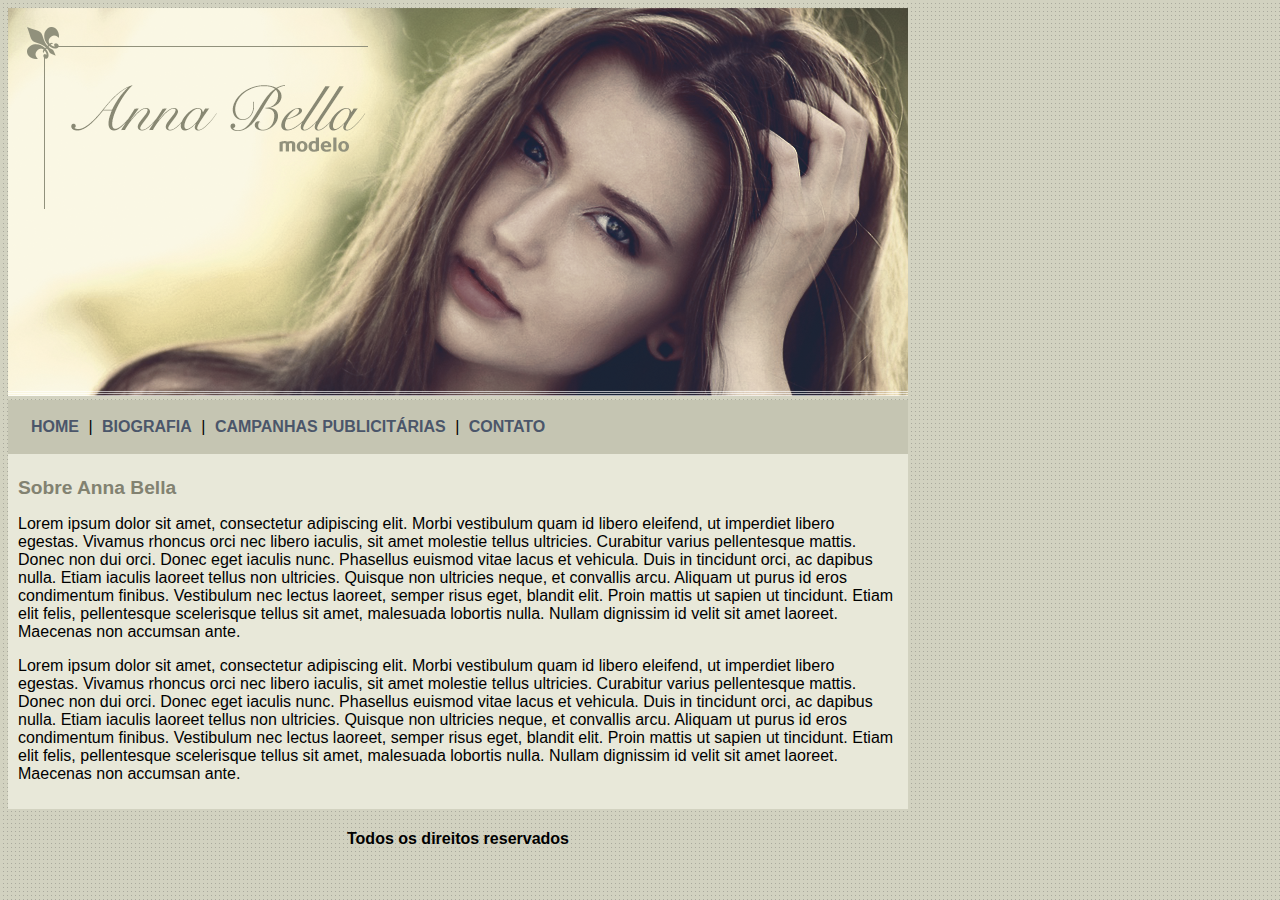
<file: index.html>
<!DOCTYPE html>
<html>
   <head>
      <title>Anna Bella Oficial</title>
      <meta charset="utf-8">
      <link rel="stylesheet" type="text/css" href="estilo.css">
   </head>
   <body>
      <div id="principal">
         <img src="imagens/capa.png">
         
         <div id="menu">
            <a href="index.html">HOME</a> |
            <a href="biografia.html">BIOGRAFIA</a> |
            <a href="campanhas-publicitarias.html">CAMPANHAS PUBLICITÁRIAS</a> |
            <a href="contato.html">CONTATO</a>
         </div>

         <div id="conteudo">
            <h1>Sobre Anna Bella</h1>
            <p>Lorem ipsum dolor sit amet, consectetur adipiscing elit. Morbi vestibulum quam id libero eleifend, ut imperdiet libero egestas. Vivamus rhoncus orci nec libero iaculis, sit amet molestie tellus ultricies. Curabitur varius pellentesque mattis. Donec non dui orci. Donec eget iaculis nunc. Phasellus euismod vitae lacus et vehicula. Duis in tincidunt orci, ac dapibus nulla. Etiam iaculis laoreet tellus non ultricies. Quisque non ultricies neque, et convallis arcu. Aliquam ut purus id eros condimentum finibus. Vestibulum nec lectus laoreet, semper risus eget, blandit elit. Proin mattis ut sapien ut tincidunt. Etiam elit felis, pellentesque scelerisque tellus sit amet, malesuada lobortis nulla. Nullam dignissim id velit sit amet laoreet. Maecenas non accumsan ante.</p>
            <p>Lorem ipsum dolor sit amet, consectetur adipiscing elit. Morbi vestibulum quam id libero eleifend, ut imperdiet libero egestas. Vivamus rhoncus orci nec libero iaculis, sit amet molestie tellus ultricies. Curabitur varius pellentesque mattis. Donec non dui orci. Donec eget iaculis nunc. Phasellus euismod vitae lacus et vehicula. Duis in tincidunt orci, ac dapibus nulla. Etiam iaculis laoreet tellus non ultricies. Quisque non ultricies neque, et convallis arcu. Aliquam ut purus id eros condimentum finibus. Vestibulum nec lectus laoreet, semper risus eget, blandit elit. Proin mattis ut sapien ut tincidunt. Etiam elit felis, pellentesque scelerisque tellus sit amet, malesuada lobortis nulla. Nullam dignissim id velit sit amet laoreet. Maecenas non accumsan ante.</p>
       </div>
       
       <div id="rodape">
         <h4>Todos os direitos reservados</h4>         
       </div>

      </div>

   </body>
</html>
</file>
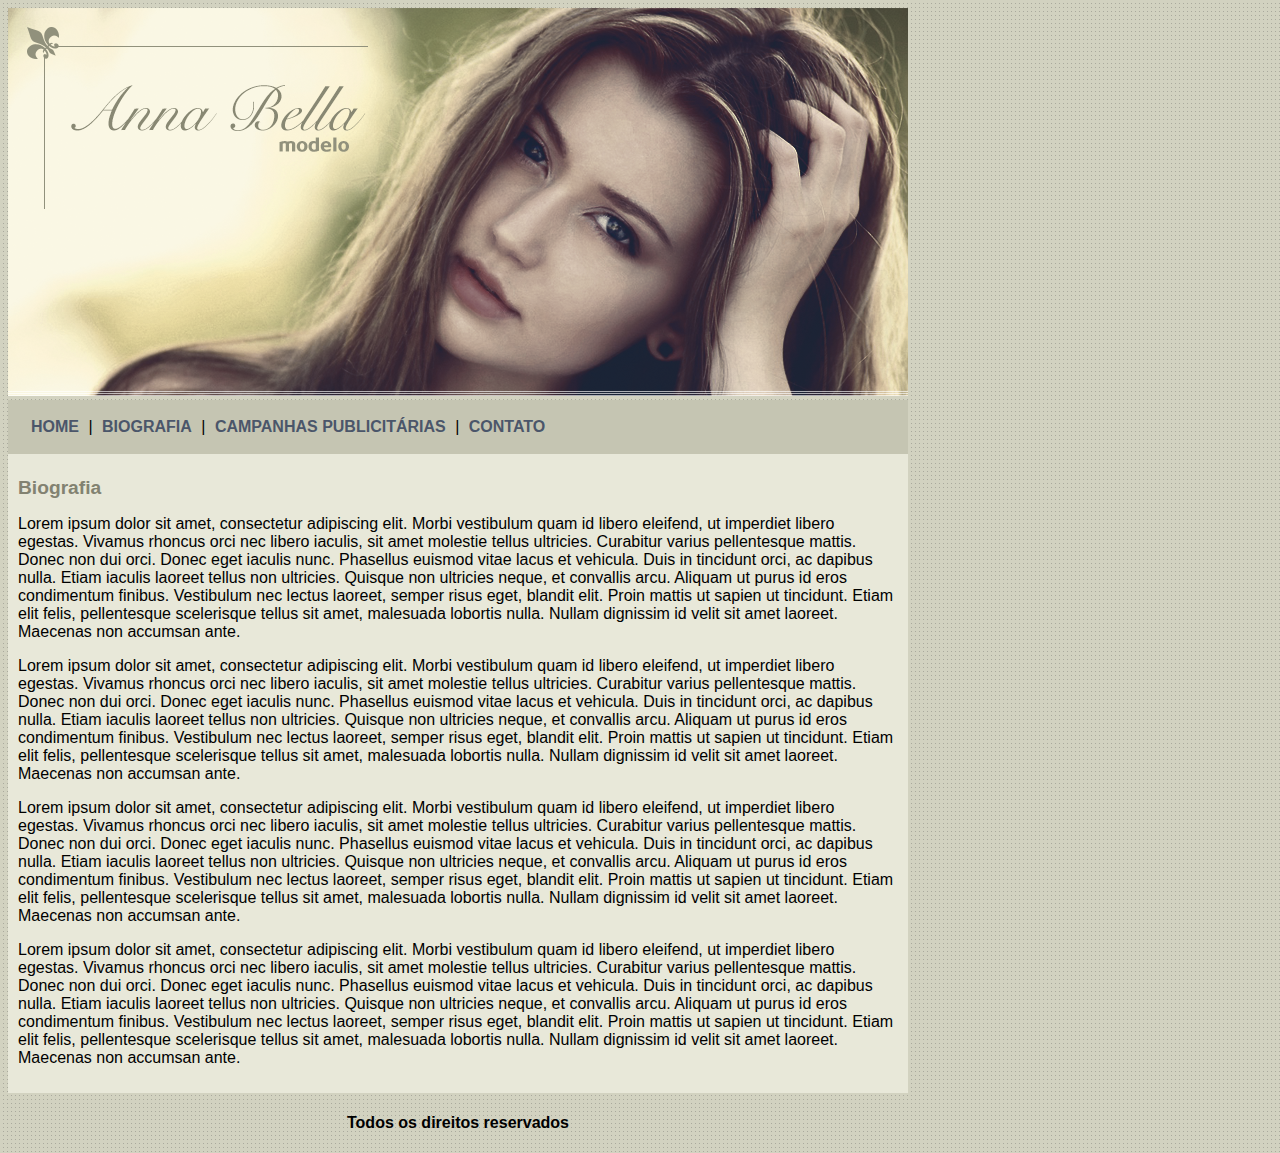
<file: biografia.html>
<!DOCTYPE html>
<html>
   <head>
      <title>Anna Bella - Biografia</title>
      <meta charset="utf-8">
      <link rel="stylesheet" type="text/css" href="estilo.css">
   </head>
   <body>
      <div id="principal">
         <img src="imagens/capa.png">
         
         <div id="menu">
            <a href="index.html">HOME</a> |
            <a href="biografia.html">BIOGRAFIA</a> |
            <a href="campanhas-publicitarias.html">CAMPANHAS PUBLICITÁRIAS</a> |
            <a href="contato.html">CONTATO</a>
         </div>

         <div id="conteudo">
            <h1>Biografia</h1>
            <p>Lorem ipsum dolor sit amet, consectetur adipiscing elit. Morbi vestibulum quam id libero eleifend, ut imperdiet libero egestas. Vivamus rhoncus orci nec libero iaculis, sit amet molestie tellus ultricies. Curabitur varius pellentesque mattis. Donec non dui orci. Donec eget iaculis nunc. Phasellus euismod vitae lacus et vehicula. Duis in tincidunt orci, ac dapibus nulla. Etiam iaculis laoreet tellus non ultricies. Quisque non ultricies neque, et convallis arcu. Aliquam ut purus id eros condimentum finibus. Vestibulum nec lectus laoreet, semper risus eget, blandit elit. Proin mattis ut sapien ut tincidunt. Etiam elit felis, pellentesque scelerisque tellus sit amet, malesuada lobortis nulla. Nullam dignissim id velit sit amet laoreet. Maecenas non accumsan ante.</p>
            <p>Lorem ipsum dolor sit amet, consectetur adipiscing elit. Morbi vestibulum quam id libero eleifend, ut imperdiet libero egestas. Vivamus rhoncus orci nec libero iaculis, sit amet molestie tellus ultricies. Curabitur varius pellentesque mattis. Donec non dui orci. Donec eget iaculis nunc. Phasellus euismod vitae lacus et vehicula. Duis in tincidunt orci, ac dapibus nulla. Etiam iaculis laoreet tellus non ultricies. Quisque non ultricies neque, et convallis arcu. Aliquam ut purus id eros condimentum finibus. Vestibulum nec lectus laoreet, semper risus eget, blandit elit. Proin mattis ut sapien ut tincidunt. Etiam elit felis, pellentesque scelerisque tellus sit amet, malesuada lobortis nulla. Nullam dignissim id velit sit amet laoreet. Maecenas non accumsan ante.</p>
            <p>Lorem ipsum dolor sit amet, consectetur adipiscing elit. Morbi vestibulum quam id libero eleifend, ut imperdiet libero egestas. Vivamus rhoncus orci nec libero iaculis, sit amet molestie tellus ultricies. Curabitur varius pellentesque mattis. Donec non dui orci. Donec eget iaculis nunc. Phasellus euismod vitae lacus et vehicula. Duis in tincidunt orci, ac dapibus nulla. Etiam iaculis laoreet tellus non ultricies. Quisque non ultricies neque, et convallis arcu. Aliquam ut purus id eros condimentum finibus. Vestibulum nec lectus laoreet, semper risus eget, blandit elit. Proin mattis ut sapien ut tincidunt. Etiam elit felis, pellentesque scelerisque tellus sit amet, malesuada lobortis nulla. Nullam dignissim id velit sit amet laoreet. Maecenas non accumsan ante.</p>
            <p>Lorem ipsum dolor sit amet, consectetur adipiscing elit. Morbi vestibulum quam id libero eleifend, ut imperdiet libero egestas. Vivamus rhoncus orci nec libero iaculis, sit amet molestie tellus ultricies. Curabitur varius pellentesque mattis. Donec non dui orci. Donec eget iaculis nunc. Phasellus euismod vitae lacus et vehicula. Duis in tincidunt orci, ac dapibus nulla. Etiam iaculis laoreet tellus non ultricies. Quisque non ultricies neque, et convallis arcu. Aliquam ut purus id eros condimentum finibus. Vestibulum nec lectus laoreet, semper risus eget, blandit elit. Proin mattis ut sapien ut tincidunt. Etiam elit felis, pellentesque scelerisque tellus sit amet, malesuada lobortis nulla. Nullam dignissim id velit sit amet laoreet. Maecenas non accumsan ante.</p>
       </div>
       
       <div id="rodape">
         <h4>Todos os direitos reservados</h4>         
       </div>

      </div>

   </body>
</html>
</file>
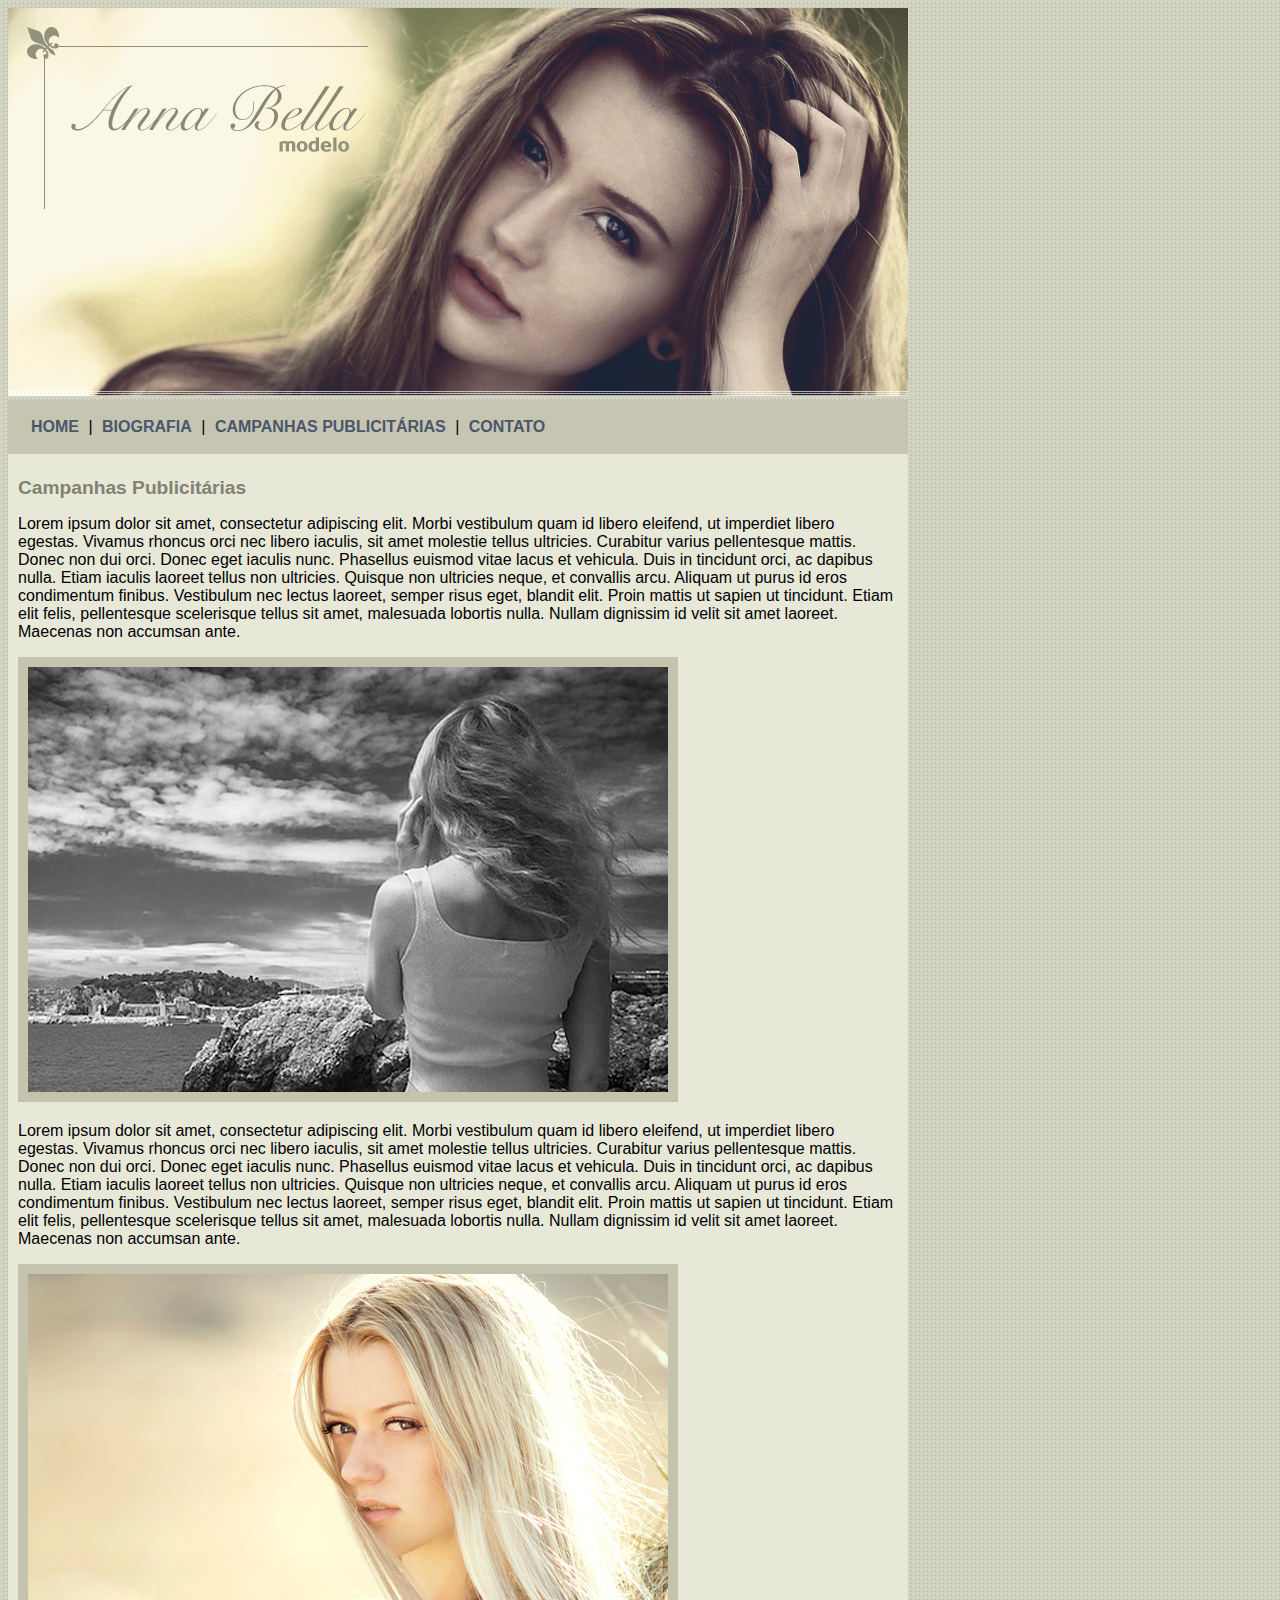
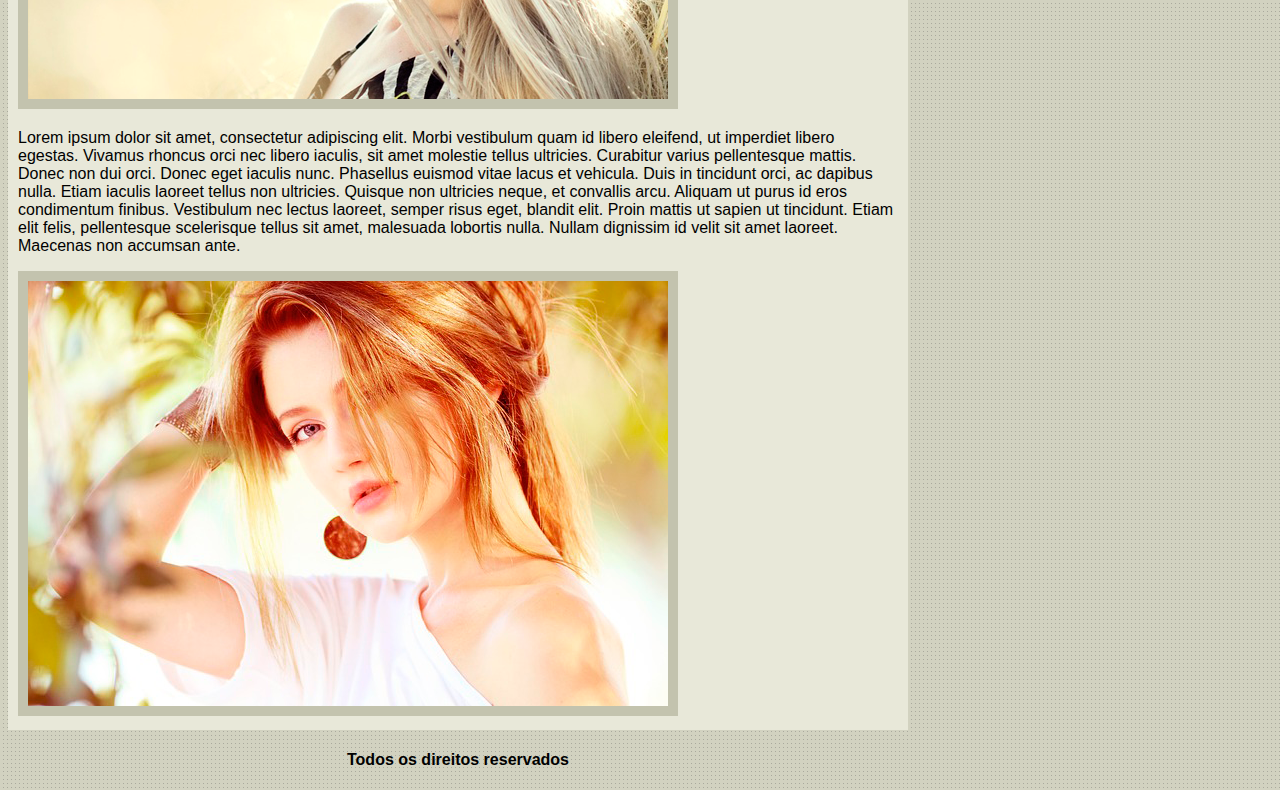
<file: campanhas-publicitarias.html>
<!DOCTYPE html>
<html>
   <head>
      <title>Anna Bella - Campanhas Publicitárias</title>
      <meta charset="utf-8">
      <link rel="stylesheet" type="text/css" href="estilo.css">
   </head>
   <body>
      <div id="principal">
         <img src="imagens/capa.png">
         
         <div id="menu">
            <a href="index.html">HOME</a> |
            <a href="biografia.html">BIOGRAFIA</a> |
            <a href="campanhas-publicitarias.html">CAMPANHAS PUBLICITÁRIAS</a> |
            <a href="contato.html">CONTATO</a>
         </div>

         <div id="conteudo">
            <h1>Campanhas Publicitárias</h1>
            <p>Lorem ipsum dolor sit amet, consectetur adipiscing elit. Morbi vestibulum quam id libero eleifend, ut imperdiet libero egestas. Vivamus rhoncus orci nec libero iaculis, sit amet molestie tellus ultricies. Curabitur varius pellentesque mattis. Donec non dui orci. Donec eget iaculis nunc. Phasellus euismod vitae lacus et vehicula. Duis in tincidunt orci, ac dapibus nulla. Etiam iaculis laoreet tellus non ultricies. Quisque non ultricies neque, et convallis arcu. Aliquam ut purus id eros condimentum finibus. Vestibulum nec lectus laoreet, semper risus eget, blandit elit. Proin mattis ut sapien ut tincidunt. Etiam elit felis, pellentesque scelerisque tellus sit amet, malesuada lobortis nulla. Nullam dignissim id velit sit amet laoreet. Maecenas non accumsan ante.</p>

            <img src="imagens/foto1.png" class="img-campanha">

             <p>Lorem ipsum dolor sit amet, consectetur adipiscing elit. Morbi vestibulum quam id libero eleifend, ut imperdiet libero egestas. Vivamus rhoncus orci nec libero iaculis, sit amet molestie tellus ultricies. Curabitur varius pellentesque mattis. Donec non dui orci. Donec eget iaculis nunc. Phasellus euismod vitae lacus et vehicula. Duis in tincidunt orci, ac dapibus nulla. Etiam iaculis laoreet tellus non ultricies. Quisque non ultricies neque, et convallis arcu. Aliquam ut purus id eros condimentum finibus. Vestibulum nec lectus laoreet, semper risus eget, blandit elit. Proin mattis ut sapien ut tincidunt. Etiam elit felis, pellentesque scelerisque tellus sit amet, malesuada lobortis nulla. Nullam dignissim id velit sit amet laoreet. Maecenas non accumsan ante.</p>

             <img src="imagens/foto2.png" class="img-campanha">

                 <p>Lorem ipsum dolor sit amet, consectetur adipiscing elit. Morbi vestibulum quam id libero eleifend, ut imperdiet libero egestas. Vivamus rhoncus orci nec libero iaculis, sit amet molestie tellus ultricies. Curabitur varius pellentesque mattis. Donec non dui orci. Donec eget iaculis nunc. Phasellus euismod vitae lacus et vehicula. Duis in tincidunt orci, ac dapibus nulla. Etiam iaculis laoreet tellus non ultricies. Quisque non ultricies neque, et convallis arcu. Aliquam ut purus id eros condimentum finibus. Vestibulum nec lectus laoreet, semper risus eget, blandit elit. Proin mattis ut sapien ut tincidunt. Etiam elit felis, pellentesque scelerisque tellus sit amet, malesuada lobortis nulla. Nullam dignissim id velit sit amet laoreet. Maecenas non accumsan ante.</p>

                 <img src="imagens/foto3.png" class="img-campanha">

       </div>
       
       <div id="rodape">
         <h4>Todos os direitos reservados</h4>         
       </div>

      </div>

   </body>
</html>
</file>
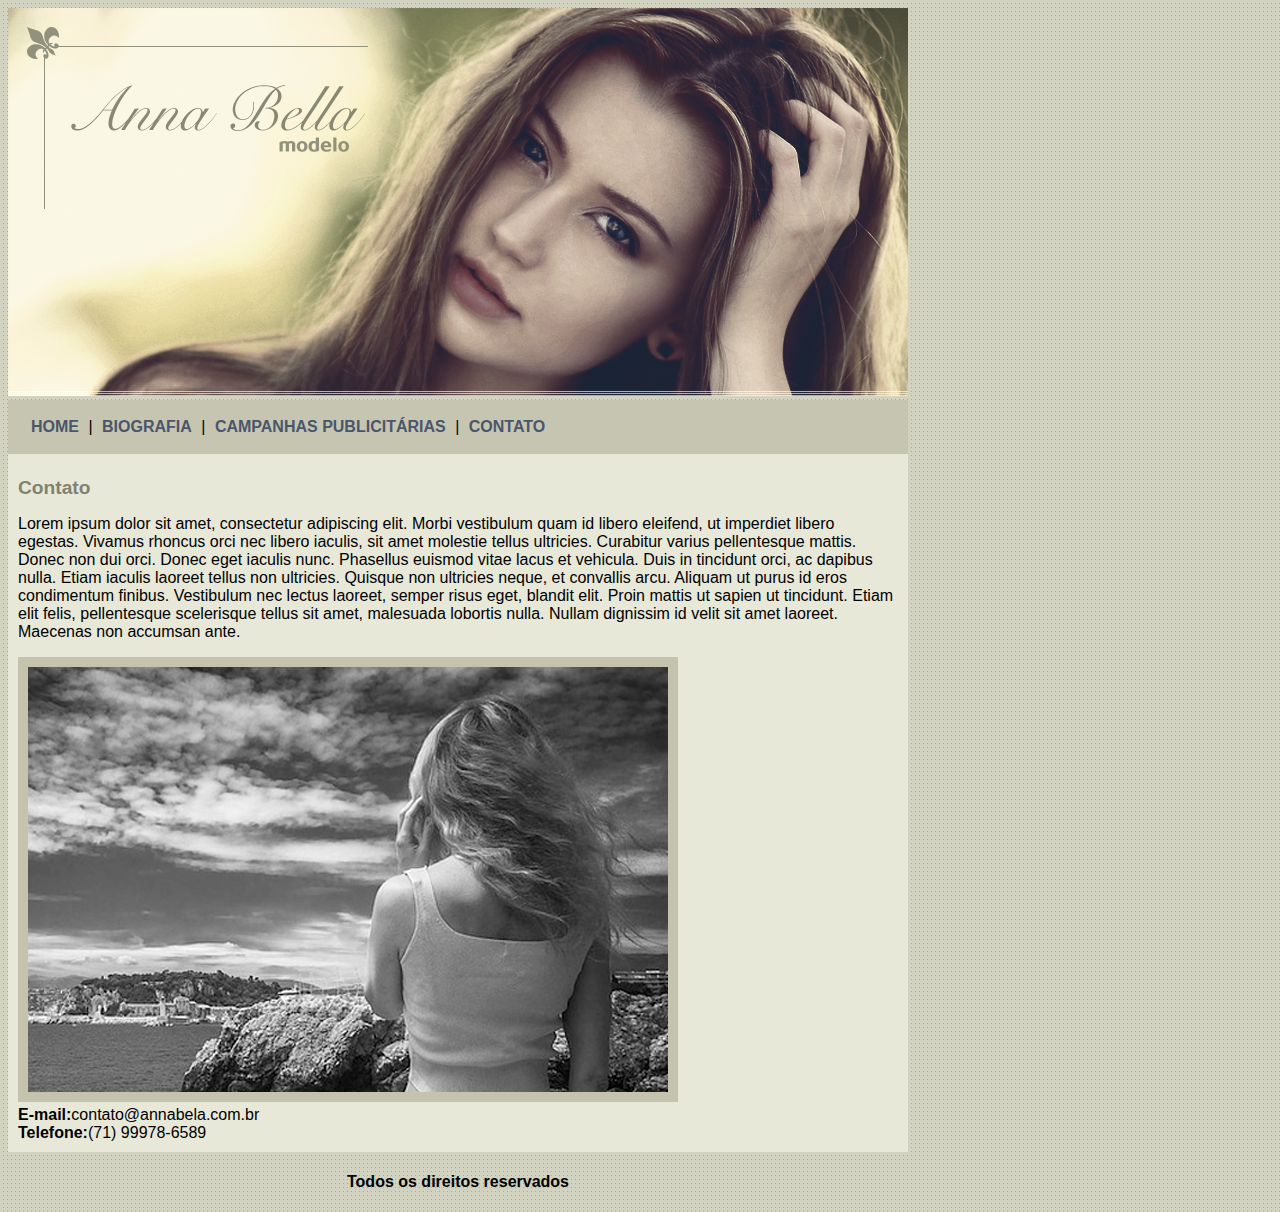
<file: contato.html>
<!DOCTYPE html>
<html>
   <head>
      <title>Anna Bella - Contato</title>
      <meta charset="utf-8">
      <link rel="stylesheet" type="text/css" href="estilo.css">
   </head>
   <body>
      <div id="principal">
         <img src="imagens/capa.png">
         
         <div id="menu">
            <a href="index.html">HOME</a> |
            <a href="biografia.html">BIOGRAFIA</a> |
            <a href="campanhas-publicitarias.html">CAMPANHAS PUBLICITÁRIAS</a> |
            <a href="contato.html">CONTATO</a>
         </div>

         <div id="conteudo">
            <h1>Contato</h1>
            <p>Lorem ipsum dolor sit amet, consectetur adipiscing elit. Morbi vestibulum quam id libero eleifend, ut imperdiet libero egestas. Vivamus rhoncus orci nec libero iaculis, sit amet molestie tellus ultricies. Curabitur varius pellentesque mattis. Donec non dui orci. Donec eget iaculis nunc. Phasellus euismod vitae lacus et vehicula. Duis in tincidunt orci, ac dapibus nulla. Etiam iaculis laoreet tellus non ultricies. Quisque non ultricies neque, et convallis arcu. Aliquam ut purus id eros condimentum finibus. Vestibulum nec lectus laoreet, semper risus eget, blandit elit. Proin mattis ut sapien ut tincidunt. Etiam elit felis, pellentesque scelerisque tellus sit amet, malesuada lobortis nulla. Nullam dignissim id velit sit amet laoreet. Maecenas non accumsan ante.</p>

            <img src="imagens/foto1.png" class="img-campanha">

            <div>
            <strong>E-mail:</strong>contato@annabela.com.br
            <br>
            <strong>Telefone:</strong>(71) 99978-6589
            </div>

       </div>
       
       <div id="rodape">
         <h4>Todos os direitos reservados</h4>         
       </div>

      </div>

   </body>
</html>
</file>
<file: estilo.css>
body {
	background: #d2d2d2c1 url('imagens/fundo.png');
	font: 16px Arial, helvetica, sans-serif;
}

#principal {
	width: 900px;
}
#menu {
	background: #c5c5b2;
	/*border: 1px solid red;*/
	padding: 18px;
}

#conteudo {
	background: #e8e8d9;
	padding: 10px;
}
#rodape {
	text-align: center;
}
a {
	color: #4b566a;
	text-decoration: none;
	font-weight: bold;
	/*border: 1px solid red;*/
	padding: 5px;
}
.centralizar {
	text-align: center;
}

.img-campanha {
	border: 10px solid #c3c3ae;
}


h1 {
	color: #828271;
	font-size: 1.2em;
}
</file>
